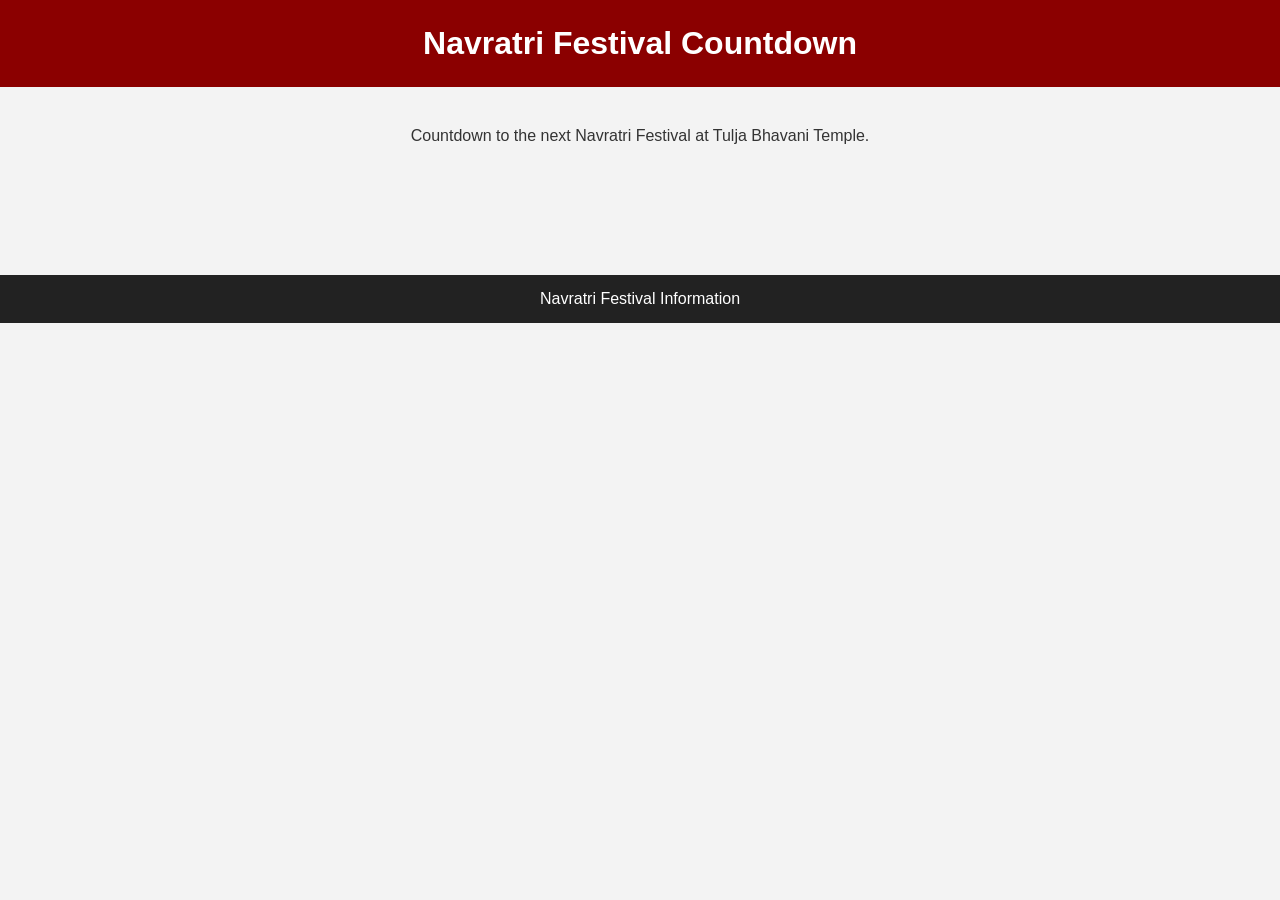
<file: festival-countdown.html>
<!DOCTYPE html>
<html>

<head>

<meta charset="UTF-8">
<title>Navratri Festival Countdown</title>
<link rel="stylesheet" href="style.css">

<style>

.countdown{
text-align:center;
font-size:40px;
margin-top:50px;
color:#8b0000;
}

</style>

<script>

function updateCountdown(){

let festival = new Date("Oct 15, 2026 00:00:00").getTime();
let now = new Date().getTime();

let gap = festival - now;

let days = Math.floor(gap/(1000*60*60*24));
let hours = Math.floor((gap%(1000*60*60*24))/(1000*60*60));
let minutes = Math.floor((gap%(1000*60*60))/(1000*60));

document.getElementById("timer").innerHTML =
days + " Days " + hours + " Hours " + minutes + " Minutes";

}

setInterval(updateCountdown,1000);

</script>

</head>

<body>

<header>
<h1>Navratri Festival Countdown</h1>
</header>

<div class="container">

<p style="text-align:center;">
Countdown to the next Navratri Festival at Tulja Bhavani Temple.
</p>

<div class="countdown" id="timer"></div>

</div>

<footer>
Navratri Festival Information
</footer>

</body>

</html>
</file>
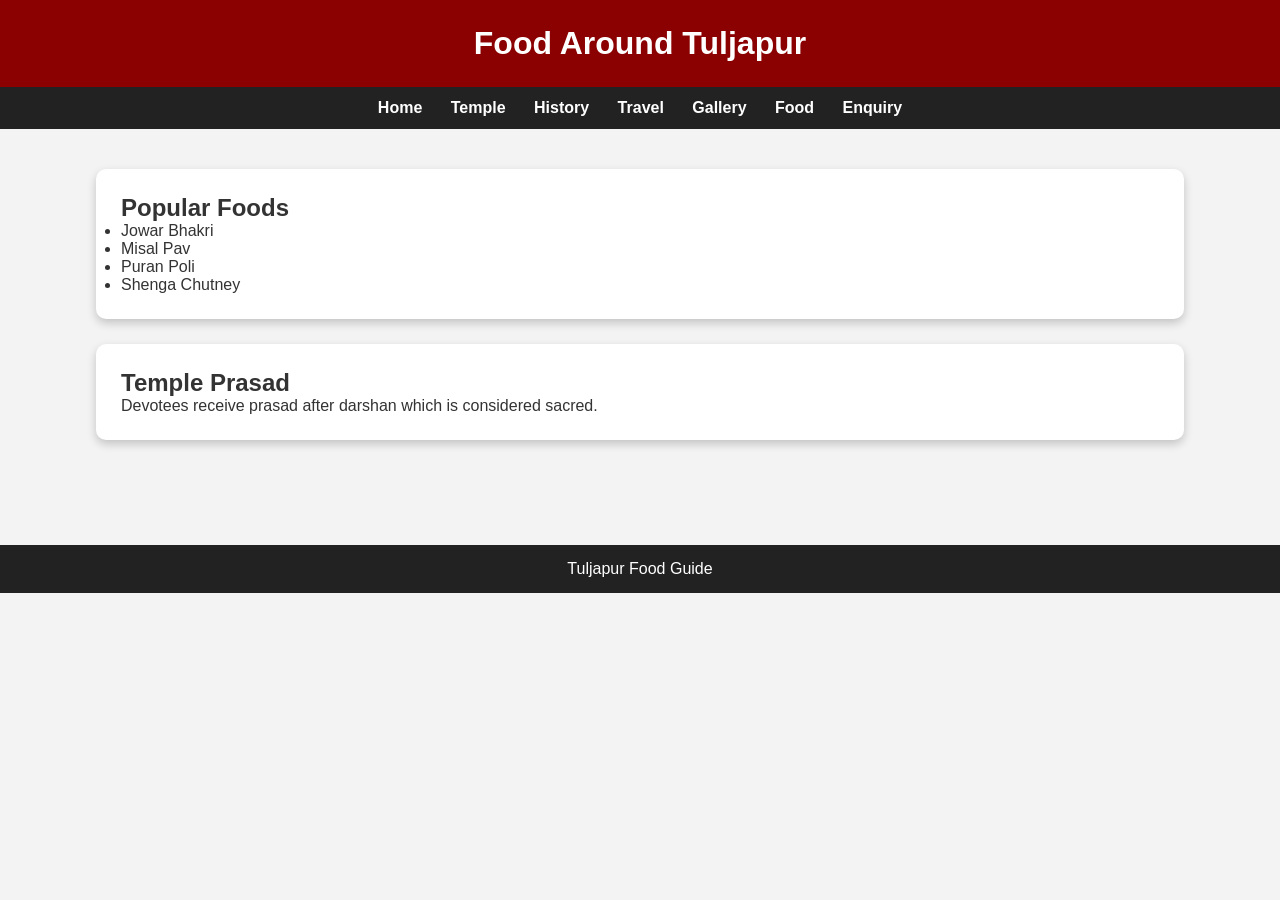
<file: food.html>
<!DOCTYPE html>
<html>
<head>
<meta charset="UTF-8">
<title>Food in Tuljapur</title>
<link rel="stylesheet" href="style.css">
</head>

<body>

<header>
<h1>Food Around Tuljapur</h1>
</header>

<nav>
<a href="index.html">Home</a>
<a href="temple.html">Temple</a>
<a href="history.html">History</a>
<a href="travel.html">Travel</a>
<a href="gallery.html">Gallery</a>
<a href="food.html">Food</a>
<a href="enquiry.html">Enquiry</a>
</nav>

<div class="container">

<div class="section">
<h2>Popular Foods</h2>
<ul>
<li>Jowar Bhakri</li>
<li>Misal Pav</li>
<li>Puran Poli</li>
<li>Shenga Chutney</li>
</ul>
</div>

<div class="section">
<h2>Temple Prasad</h2>
<p>
Devotees receive prasad after darshan which is considered sacred.
</p>
</div>

</div>

<footer>Tuljapur Food Guide</footer>

</body>
</html>
</file>
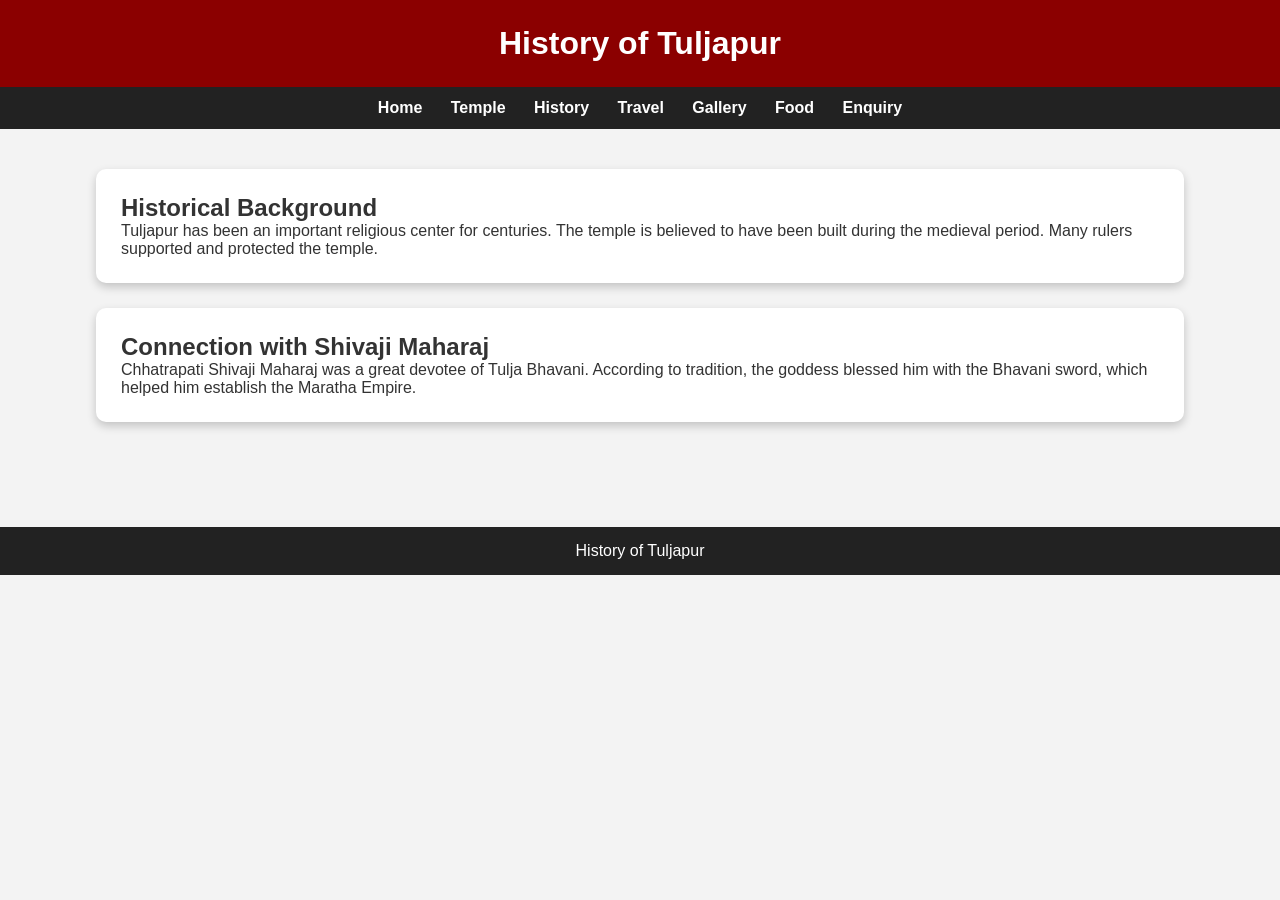
<file: history.html>
<!DOCTYPE html>
<html>
<head>
<meta charset="UTF-8">
<title>History of Tuljapur</title>
<link rel="stylesheet" href="style.css">
</head>

<body>

<header>
<h1>History of Tuljapur</h1>
</header>

<nav>
<a href="index.html">Home</a>
<a href="temple.html">Temple</a>
<a href="history.html">History</a>
<a href="travel.html">Travel</a>
<a href="gallery.html">Gallery</a>
<a href="food.html">Food</a>
<a href="enquiry.html">Enquiry</a>
</nav>

<div class="container">

<div class="section">
<h2>Historical Background</h2>
<p>
Tuljapur has been an important religious center for centuries.
The temple is believed to have been built during the medieval period.
Many rulers supported and protected the temple.
</p>
</div>

<div class="section">
<h2>Connection with Shivaji Maharaj</h2>
<p>
Chhatrapati Shivaji Maharaj was a great devotee of Tulja Bhavani.
According to tradition, the goddess blessed him with the Bhavani sword,
which helped him establish the Maratha Empire.
</p>
</div>

</div>

<footer>History of Tuljapur</footer>

</body>
</html>
</file>
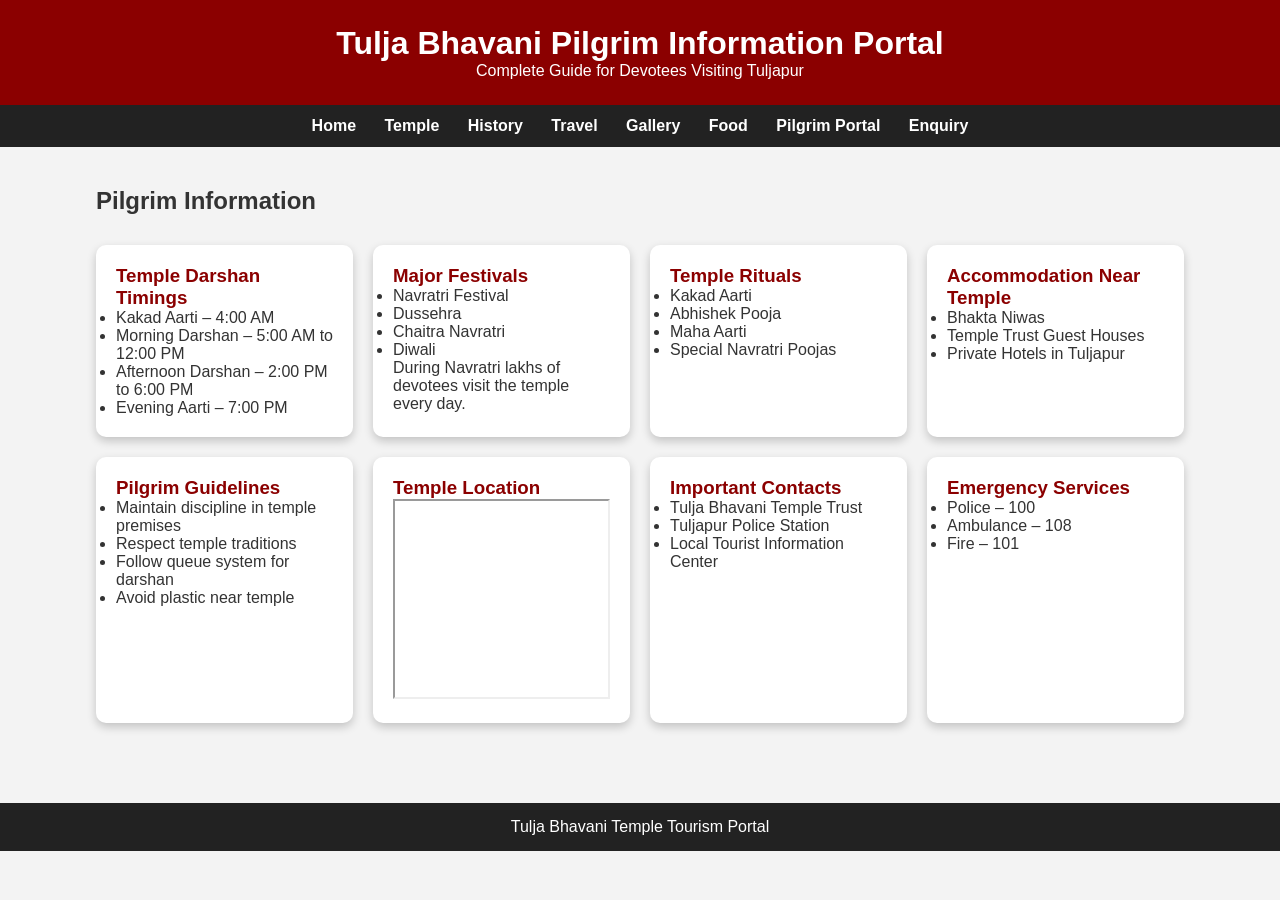
<file: pilgrim-portal.html>
<!DOCTYPE html>
<html>

<head>

<meta charset="UTF-8">
<title>Tulja Bhavani Pilgrim Portal</title>
<link rel="stylesheet" href="style.css">

<style>

.portal-grid{
display:grid;
grid-template-columns:repeat(auto-fit,minmax(250px,1fr));
gap:20px;
margin-top:30px;
}

.portal-card{
background:white;
padding:20px;
border-radius:10px;
box-shadow:0 4px 10px rgba(0,0,0,0.2);
}

.portal-card h3{
color:#8b0000;
}

</style>

</head>

<body>

<header>
<h1>Tulja Bhavani Pilgrim Information Portal</h1>
<p>Complete Guide for Devotees Visiting Tuljapur</p>
</header>

<nav>

<a href="index.html">Home</a>
<a href="temple.html">Temple</a>
<a href="history.html">History</a>
<a href="travel.html">Travel</a>
<a href="gallery.html">Gallery</a>
<a href="food.html">Food</a>
<a href="pilgrim-portal.html">Pilgrim Portal</a>
<a href="enquiry.html">Enquiry</a>

</nav>


<div class="container">

<h2>Pilgrim Information</h2>

<div class="portal-grid">


<div class="portal-card">

<h3>Temple Darshan Timings</h3>

<ul>
<li>Kakad Aarti – 4:00 AM</li>
<li>Morning Darshan – 5:00 AM to 12:00 PM</li>
<li>Afternoon Darshan – 2:00 PM to 6:00 PM</li>
<li>Evening Aarti – 7:00 PM</li>
</ul>

</div>


<div class="portal-card">

<h3>Major Festivals</h3>

<ul>
<li>Navratri Festival</li>
<li>Dussehra</li>
<li>Chaitra Navratri</li>
<li>Diwali</li>
</ul>

<p>
During Navratri lakhs of devotees visit the temple every day.
</p>

</div>


<div class="portal-card">

<h3>Temple Rituals</h3>

<ul>
<li>Kakad Aarti</li>
<li>Abhishek Pooja</li>
<li>Maha Aarti</li>
<li>Special Navratri Poojas</li>
</ul>

</div>


<div class="portal-card">

<h3>Accommodation Near Temple</h3>

<ul>
<li>Bhakta Niwas</li>
<li>Temple Trust Guest Houses</li>
<li>Private Hotels in Tuljapur</li>
</ul>

</div>


<div class="portal-card">

<h3>Pilgrim Guidelines</h3>

<ul>
<li>Maintain discipline in temple premises</li>
<li>Respect temple traditions</li>
<li>Follow queue system for darshan</li>
<li>Avoid plastic near temple</li>
</ul>

</div>


<div class="portal-card">

<h3>Temple Location</h3>

<iframe
src="https://www.google.com/maps?q=Tulja+Bhavani+Temple&output=embed"
width="100%"
height="200">
</iframe>

</div>


<div class="portal-card">

<h3>Important Contacts</h3>

<ul>
<li>Tulja Bhavani Temple Trust</li>
<li>Tuljapur Police Station</li>
<li>Local Tourist Information Center</li>
</ul>

</div>


<div class="portal-card">

<h3>Emergency Services</h3>

<ul>
<li>Police – 100</li>
<li>Ambulance – 108</li>
<li>Fire – 101</li>
</ul>

</div>


</div>

</div>


<footer>

Tulja Bhavani Temple Tourism Portal

</footer>

</body>

</html>
</file>
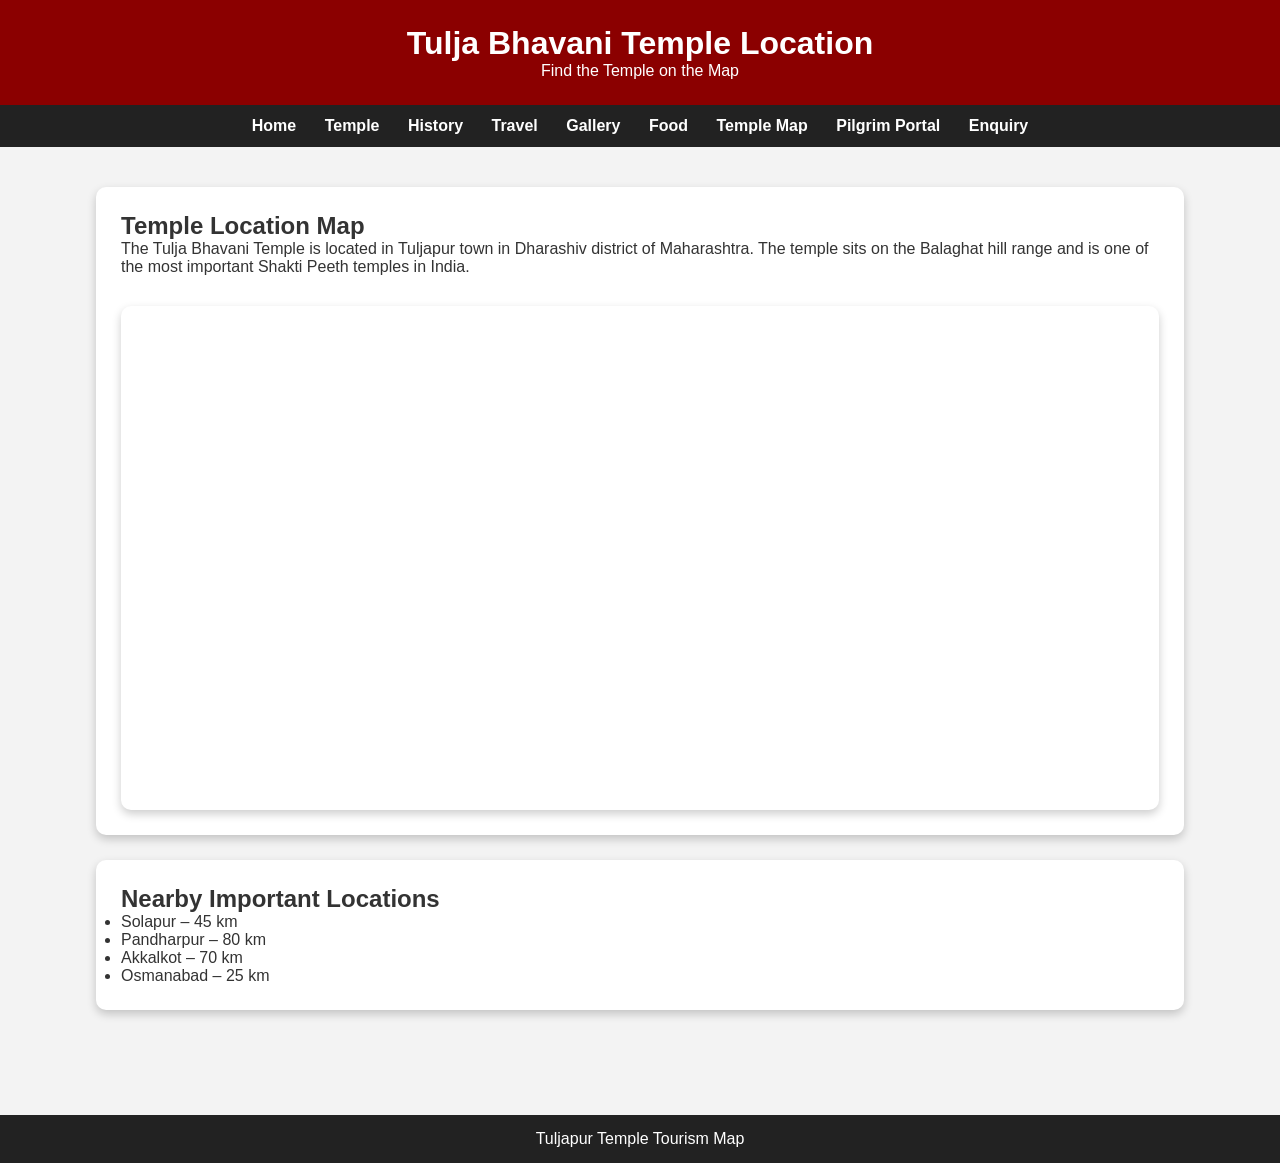
<file: temple-map.html>
<!DOCTYPE html>
<html>

<head>
<meta charset="UTF-8">
<title>Tuljapur Temple Map</title>
<link rel="stylesheet" href="style.css">

<style>

.map-box{
background:white;
padding:25px;
margin-top:30px;
border-radius:10px;
box-shadow:0 4px 10px rgba(0,0,0,0.2);
}

iframe{
width:100%;
height:450px;
border:none;
border-radius:10px;
}

</style>

</head>

<body>

<header>
<h1>Tulja Bhavani Temple Location</h1>
<p>Find the Temple on the Map</p>
</header>


<nav>

<a href="index.html">Home</a>
<a href="temple.html">Temple</a>
<a href="history.html">History</a>
<a href="travel.html">Travel</a>
<a href="gallery.html">Gallery</a>
<a href="food.html">Food</a>
<a href="temple-map.html">Temple Map</a>
<a href="pilgrim-portal.html">Pilgrim Portal</a>
<a href="enquiry.html">Enquiry</a>

</nav>


<div class="container">

<div class="section">

<h2>Temple Location Map</h2>

<p>
The Tulja Bhavani Temple is located in Tuljapur town in Dharashiv district
of Maharashtra. The temple sits on the Balaghat hill range and is one of the
most important Shakti Peeth temples in India.
</p>

<div class="map-box">

<iframe
src="https://www.google.com/maps?q=Tulja+Bhavani+Temple+Tuljapur&output=embed">
</iframe>

</div>

</div>



<div class="section">

<h2>Nearby Important Locations</h2>

<ul>

<li>Solapur – 45 km</li>
<li>Pandharpur – 80 km</li>
<li>Akkalkot – 70 km</li>
<li>Osmanabad – 25 km</li>

</ul>

</div>

</div>


<footer>
Tuljapur Temple Tourism Map
</footer>

</body>

</html>
</file>
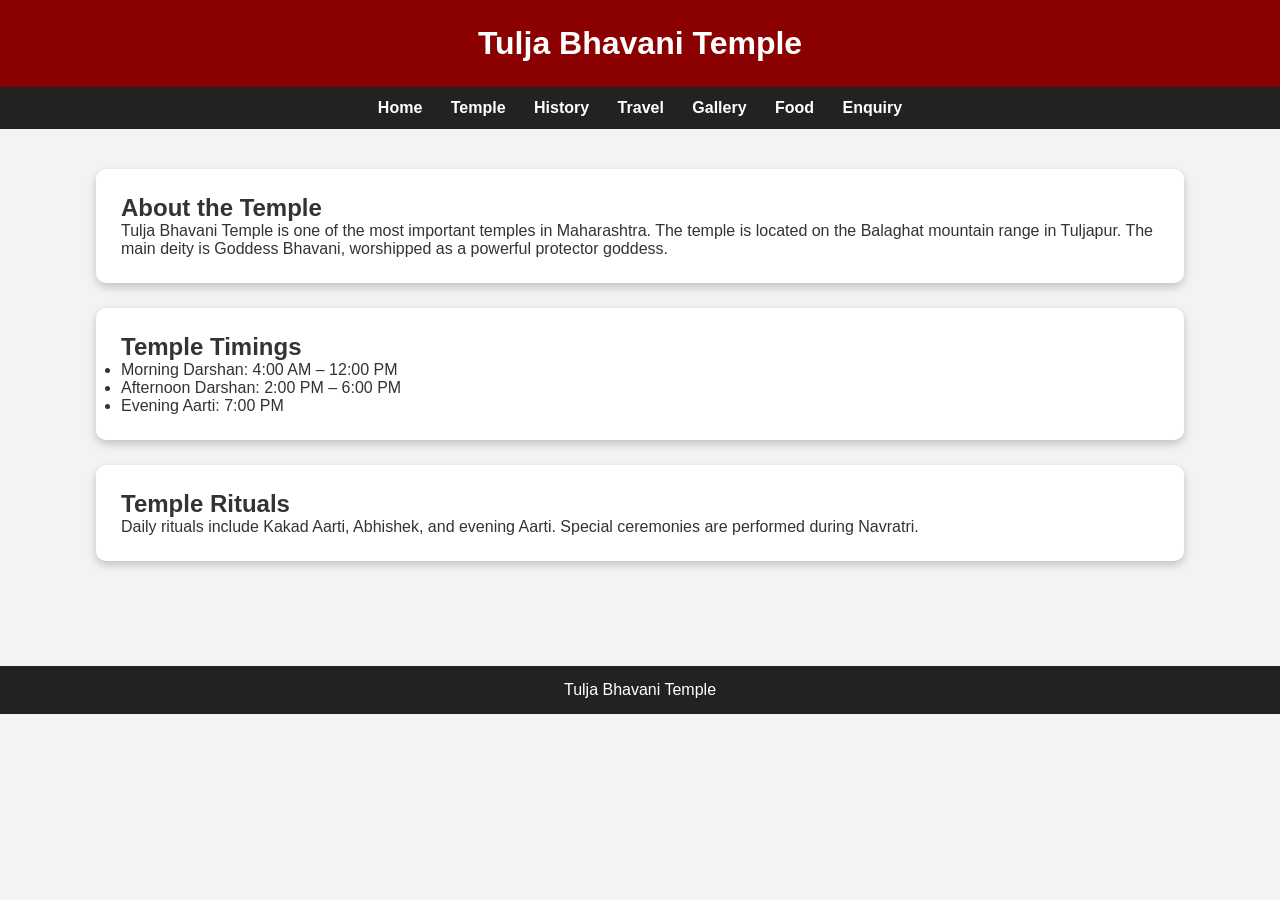
<file: temple.html>
<!DOCTYPE html>
<html>
<head>
<meta charset="UTF-8">
<title>Tulja Bhavani Temple</title>
<link rel="stylesheet" href="style.css">
</head>

<body>

<header>
<h1>Tulja Bhavani Temple</h1>
</header>

<nav>
<a href="index.html">Home</a>
<a href="temple.html">Temple</a>
<a href="history.html">History</a>
<a href="travel.html">Travel</a>
<a href="gallery.html">Gallery</a>
<a href="food.html">Food</a>
<a href="enquiry.html">Enquiry</a>
</nav>

<div class="container">

<div class="section">
<h2>About the Temple</h2>
<p>
Tulja Bhavani Temple is one of the most important temples in Maharashtra.
The temple is located on the Balaghat mountain range in Tuljapur.
The main deity is Goddess Bhavani, worshipped as a powerful protector goddess.
</p>
</div>

<div class="section">
<h2>Temple Timings</h2>
<ul>
<li>Morning Darshan: 4:00 AM – 12:00 PM</li>
<li>Afternoon Darshan: 2:00 PM – 6:00 PM</li>
<li>Evening Aarti: 7:00 PM</li>
</ul>
</div>

<div class="section">
<h2>Temple Rituals</h2>
<p>
Daily rituals include Kakad Aarti, Abhishek, and evening Aarti.
Special ceremonies are performed during Navratri.
</p>
</div>

</div>

<footer>Tulja Bhavani Temple</footer>

</body>
</html>
</file>
<file: style.css>
*{margin:0;padding:0;box-sizing:border-box;font-family:Arial,Helvetica,sans-serif;}

body{background:#f3f3f3;color:#333;}

header{
background:#8b0000;
color:white;
padding:25px;
text-align:center;
}

nav{
background:#222;
padding:12px;
text-align:center;
}

nav a{
color:white;
margin:0 12px;
text-decoration:none;
font-weight:bold;
}

nav a:hover{color:orange;}

.hero{
background:url("images/tuljapur1.jpg") center/cover no-repeat;
height:350px;
display:flex;
align-items:center;
justify-content:center;
color:white;
font-size:42px;
font-weight:bold;
text-shadow:2px 2px 5px black;
}

.container{
width:85%;
margin:auto;
padding:40px 0;
}

.section{
background:white;
padding:25px;
margin-bottom:25px;
border-radius:10px;
box-shadow:0 4px 10px rgba(0,0,0,0.2);
}

.gallery{
display:grid;
grid-template-columns:repeat(auto-fit,minmax(250px,1fr));
gap:20px;
}

.gallery img{
width:100%;
height:200px;
object-fit:cover;
border-radius:10px;
}

form input,form textarea{
width:100%;
padding:10px;
margin:10px 0;
border:1px solid #ccc;
border-radius:5px;
}

button{
background:#8b0000;
color:white;
padding:10px 20px;
border:none;
border-radius:5px;
cursor:pointer;
}

button:hover{background:#a80000;}

footer{
background:#222;
color:white;
text-align:center;
padding:15px;
margin-top:40px;
}
</file>
